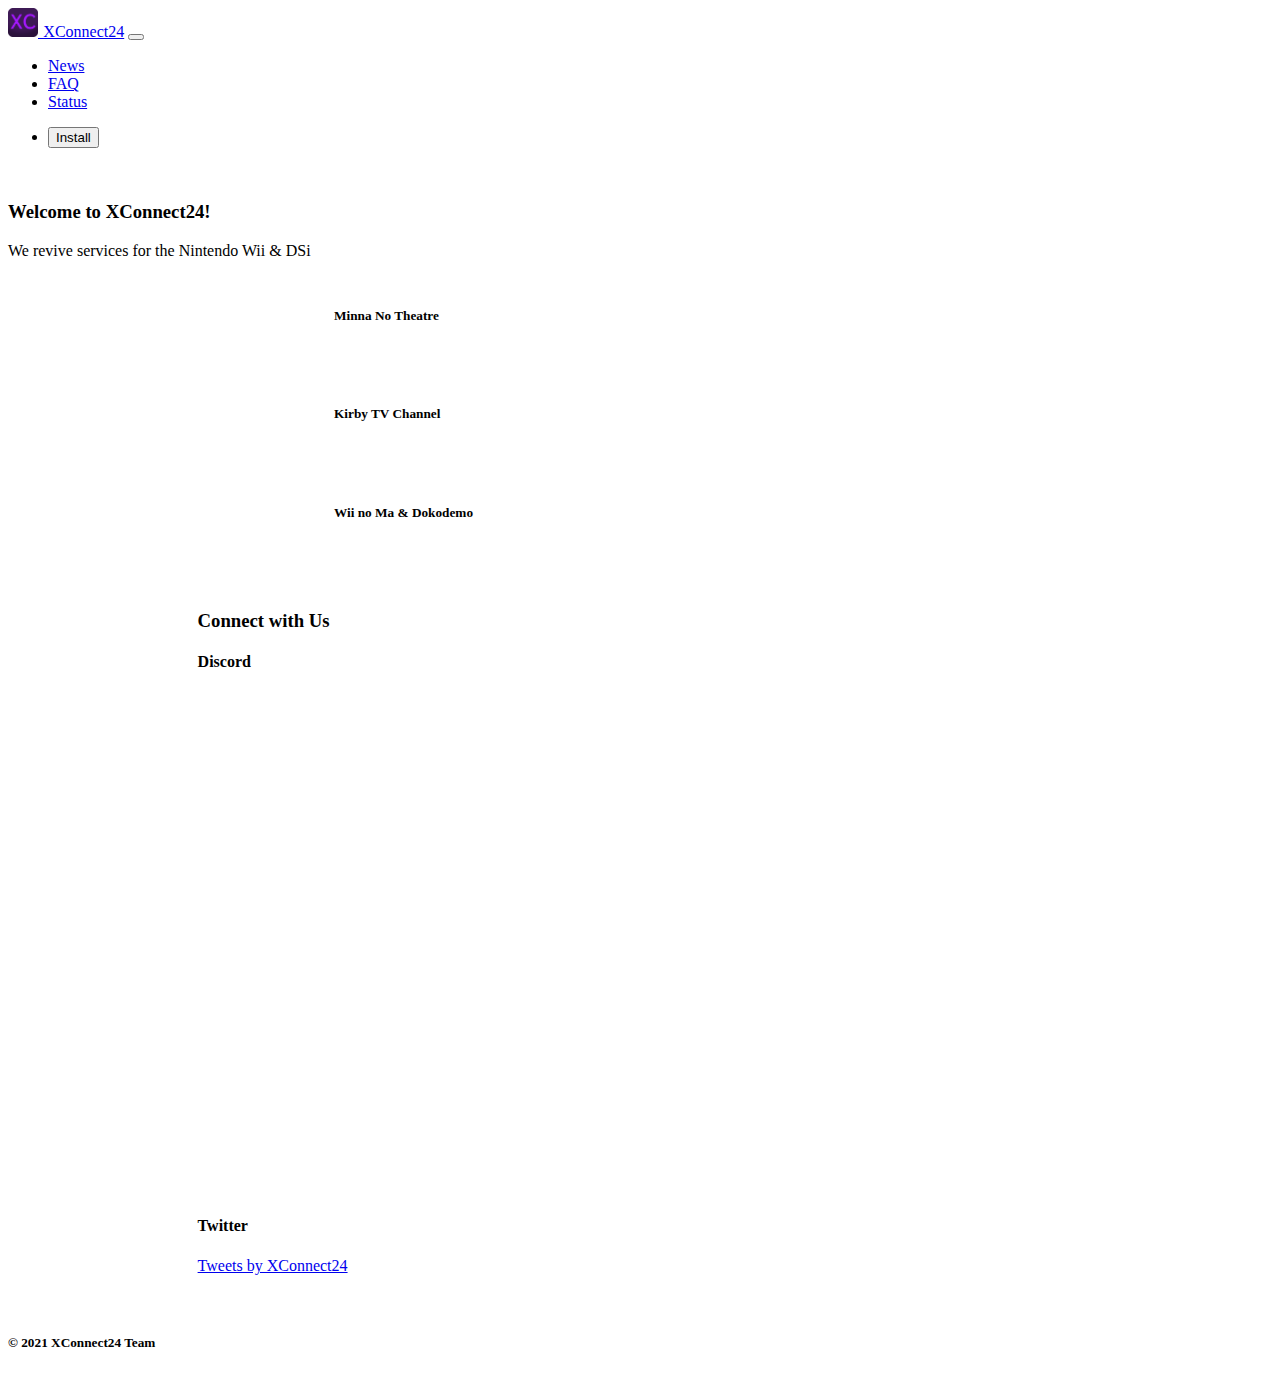
<file: index.html>
<!DOCTYPE html>
<html lang="en">
	<head>
		<meta charset="UTF-8">
		<meta http-equiv="X-UA-Compatible" content="IE=edge">
		<meta name="viewport" content="width=device-width, initial-scale=1.0">
		<script src="https://cdn.jsdelivr.net/npm/bootstrap@5.0.1/dist/js/bootstrap.bundle.min.js" integrity="sha384-gtEjrD/SeCtmISkJkNUaaKMoLD0//ElJ19smozuHV6z3Iehds+3Ulb9Bn9Plx0x4" crossorigin="anonymous"></script>
		<link rel="stylesheet" href="https://bootswatch.com/5/darkly/bootstrap.min.css">
		<link rel="stylesheet" href="https://bootswatch.com/5/darkly/bootstrap.css">
		<link rel="stylesheet" href="https://bootswatch.com/5/darkly/_variables.scss">
		<link rel="stylesheet" href="https://bootswatch.com/5/darkly/_bootswatch.scss">
		<link rel="stylesheet" href="https://proicons.netlify.app/css/icons.min.css">
		<link rel="stylesheet" href="style.css">
		<link rel="logo" href="assets/logo.png">
		<meta http-equiv="cache-control" content="max-age=1800" />
		<title>XConnect24 - Home</title>
	</head>
	<body>
		<nav class="navbar navbar-expand-lg navbar-dark bg-dark">
			<div class="container-fluid">
				<a class="navbar-brand" href="index.html"><img src="assets/logo.png" width="30" class="d-inline-block align-top"> XConnect24</a>
				<button class="navbar-toggler" type="button" data-bs-toggle="collapse" data-bs-target="#navbarColor02" aria-controls="navbarColor02" aria-expanded="false" aria-label="Toggle navigation">
				<span class="navbar-toggler-icon"></span>
				</button>
				<div class="collapse navbar-collapse" id="navbarColor02">
					<ul class="navbar-nav me-auto">
						<li class="nav-item">
							<a class="nav-link" href="wip.html"><i class="fas fa-newspaper"></i> News</a>
						</li>
						<li class="nav-item">
							<a class="nav-link" href="wip.html"><i class="fas fa-question-square"></i> FAQ</a>
						</li>
						<li class="nav-item">
							<a class="nav-link" href="wip.html"><i class="fas fa-chart-bar"></i> Status</a>
						</li>
					</ul>
					<ul class="navbar-nav ml-auto">
						<li class="nav-item">
							<button type="button" class="btn btn-outline-light">Install</button>
						</li>
					</ul>
				</div>
			</div>
		</nav>
		<br>
		<div class="container">
			<h3 class="text-center">Welcome to XConnect24!</h3>
			<p class="text-muted text-center">We revive services for the Nintendo Wii & DSi</p>
			<div class="row services-header">
				<div class="col text-center header-card bg-dark">
					<h2><i class="fas fa-popcorn"></i></h2>
					<h5>Minna No Theatre</h5>
				</div>
				<br>
				<div class="col text-center header-card bg-dark">
					<h2><i class="fas fa-tv-retro"></i></h2>
					<h5>Kirby TV Channel</h5>
				</div>
				<br>
				<div class="col text-center header-card bg-dark">
					<h2><i class="fas fa-game-board"></i></h2>
					<h5>Wii no Ma & Dokodemo</h5>
				</div>
			</div>
		</div>
		<br>
		<div class="section-2-container bg-dark">
			<div class="section-2">
				<h3 class="text-center"><i class="fas fa-globe-americas"></i> Connect with Us</h3>
				<div class="row">
					<div class="col text-center">
						<h4><i class="fab fa-discord"></i> Discord</h4>
						<iframe src="https://discord.com/widget?id=783461298531860492&theme=dark" width="400" height="500" allowtransparency="true" frameborder="0" sandbox="allow-popups allow-popups-to-escape-sandbox allow-same-origin allow-scripts"></iframe>
					</div>
					<div class="col text-center">
						<h4><i class="fab fa-twitter"></i> Twitter</h4>
						<a class="twitter-timeline" data-width="400" data-height="500" data-theme="dark" href="https://twitter.com/XConnect24?ref_src=twsrc%5Etfw">Tweets by XConnect24</a> <script async src="https://platform.twitter.com/widgets.js" charset="utf-8"></script>
					</div>
				</div>
			</div>
		</div>
		<br>
		<div class="footer text-center">
			<h5 class="text-muted">&copy; 2021 XConnect24 Team</h5>
		</div>
	</body>
</html>
</file>
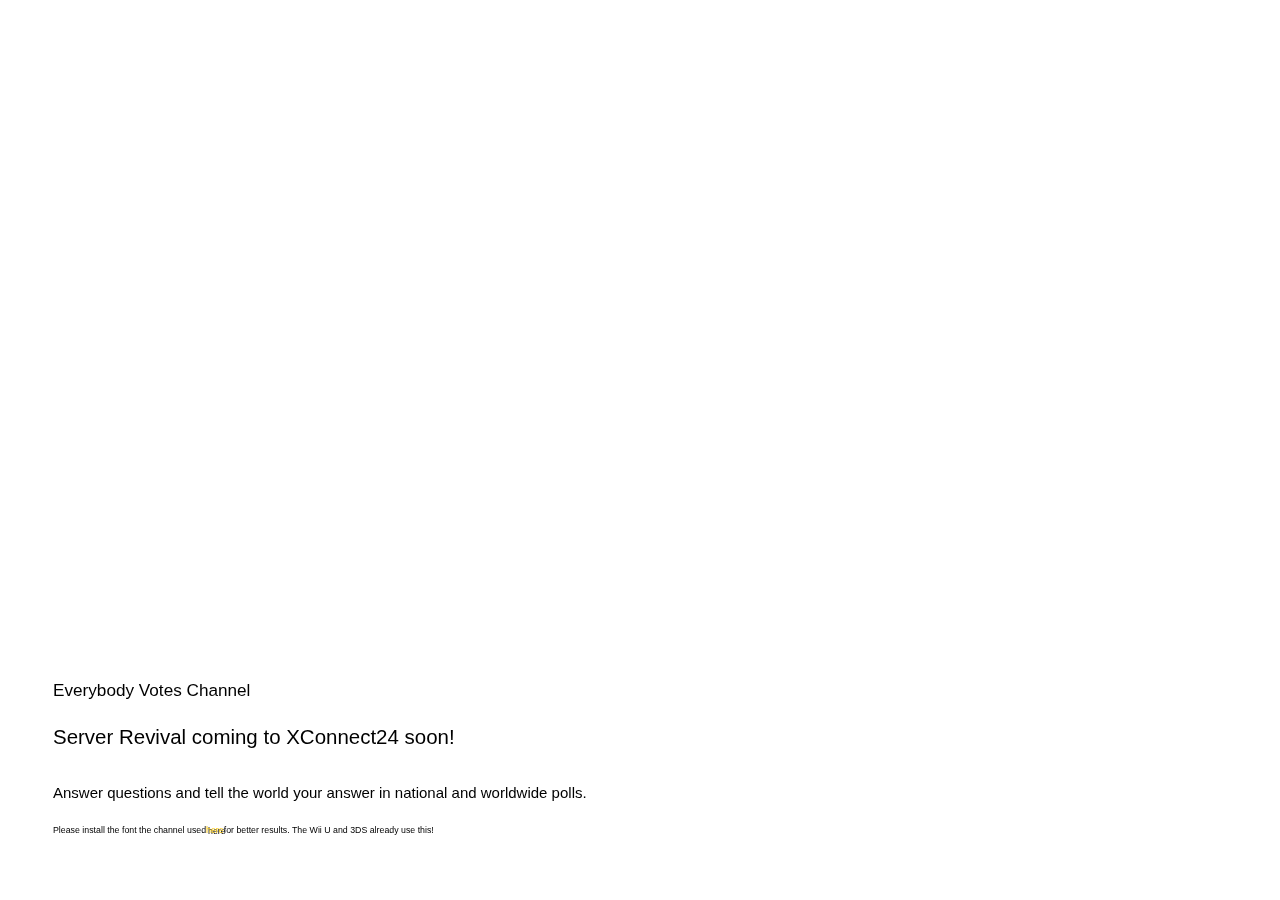
<file: evc.html>
<html>
<link rel="stylesheet" href="evc.css">
<script src="evc.js"></script>
<meta http-equiv="content-type" content="text/html; charset=utf-8">
<link rel="apple-touch-icon" sizes="57x57" href="https://6100m.github.io/evc/apple-touch-icon-57x57.webp">
<link rel="apple-touch-icon" sizes="114x114" href="https://6100m.github.io/evc/apple-touch-icon-114x114.webp">
<link rel="apple-touch-icon" sizes="72x72" href="https://6100m.github.io/evc/apple-touch-icon-72x72.webp">
<link rel="apple-touch-icon" sizes="144x144" href="https://6100m.github.io/evc/apple-touch-icon-144x144.webp">
<link rel="apple-touch-icon" sizes="60x60" href="https://6100m.github.io/evc/apple-touch-icon-60x60.webp">
<link rel="apple-touch-icon" sizes="120x120" href="https://6100m.github.io/evc/apple-touch-icon-120x120.webp">
<link rel="apple-touch-icon" sizes="76x76" href="https://6100m.github.io/evc/apple-touch-icon-76x76.webp">
<link rel="apple-touch-icon" sizes="152x152" href="https://6100m.github.io/evc/apple-touch-icon-152x152.webp">
<link rel="apple-touch-icon" sizes="180x180" href="https://6100m.github.io/evc/apple-touch-icon-180x180.webp">
<link rel="icon" type="image/png" href="https://6100m.github.io/evc/favicon-192x192.webp" sizes="192x192">
<link rel="icon" type="image/png" href="https://6100m.github.io/evc/favicon-160x160.webp" sizes="160x160">
<link rel="icon" type="image/png" href="https://6100m.github.io/evc/favicon-96x96.webp" sizes="96x96">
<link rel="icon" type="image/png" href="https://6100m.github.io/evc/favicon-16x16.webp" sizes="16x16">
<link rel="icon" type="image/png" href="https://6100m.github.io/evc/favicon-32x32.webp" sizes="32x32">
<video autoplay muted loop id="i">
	<source src="https://6100m.github.io/a.mp4" type="video/mp4"> </video>
<meta name="viewport" content="width=device-width, initial-scale=1">
<div class="j">
	<div class="g">
		<div class="d">
			<p>
				<div class="c">Everybody Votes Channel</div>
        <br>
        <br>
        <div class="h">Server Revival coming to XConnect24 soon!</div>
			</p>
			<br>
			<br>
			<div class="a">Answer questions and tell the world your answer in national and worldwide polls.</div>
			<br>
			<br>
			<div class="e">Please install the font the channel used<a style="text-decoration:none;" href="https://raw.githubusercontent.com/larsenv/MarioCube-WC24/master/Fonts/WiiNTLGPGothic-Regular.ttf"><span class="PadMii" style="text-shadow: 2px 1px #000000; color: #FAC80C;">here</span></a>for better results. The Wii U and 3DS already use this!</p>
			</div>
		</div>
	</div>
	<button id="myBtn" class="l" onclick="w(undefined)">Pause</button>
	<button class="m" onclick="s(undefined)">Launch Retro Mode</button>
	<button class="n" onclick="t(undefined)">Launch Backup Mode</button>
	<button class="o" onclick="v(undefined)">Download Video JS Library</button>
	<audio src="http://6100mifi-server-001.000webhostapp.com/cdn/Everybody%20votes%20channel%20music%20-%20Suggest%20a%20question%20(one%20of%20the%20chillest%20wii%20song).mp3" autoplay>
		<p>
			<div class="b">If you are reading this, it is because your browser does not support the audio element.</div>
		</p>
		<embed src="http://6100mifi-server-001.000webhostapp.com/cdn/Everybody%20votes%20channel%20music%20-%20Suggest%20a%20question%20(one%20of%20the%20chillest%20wii%20song).mp3" width="1" height="1" hidden="true"></audio>
</div>
</html>
</file>
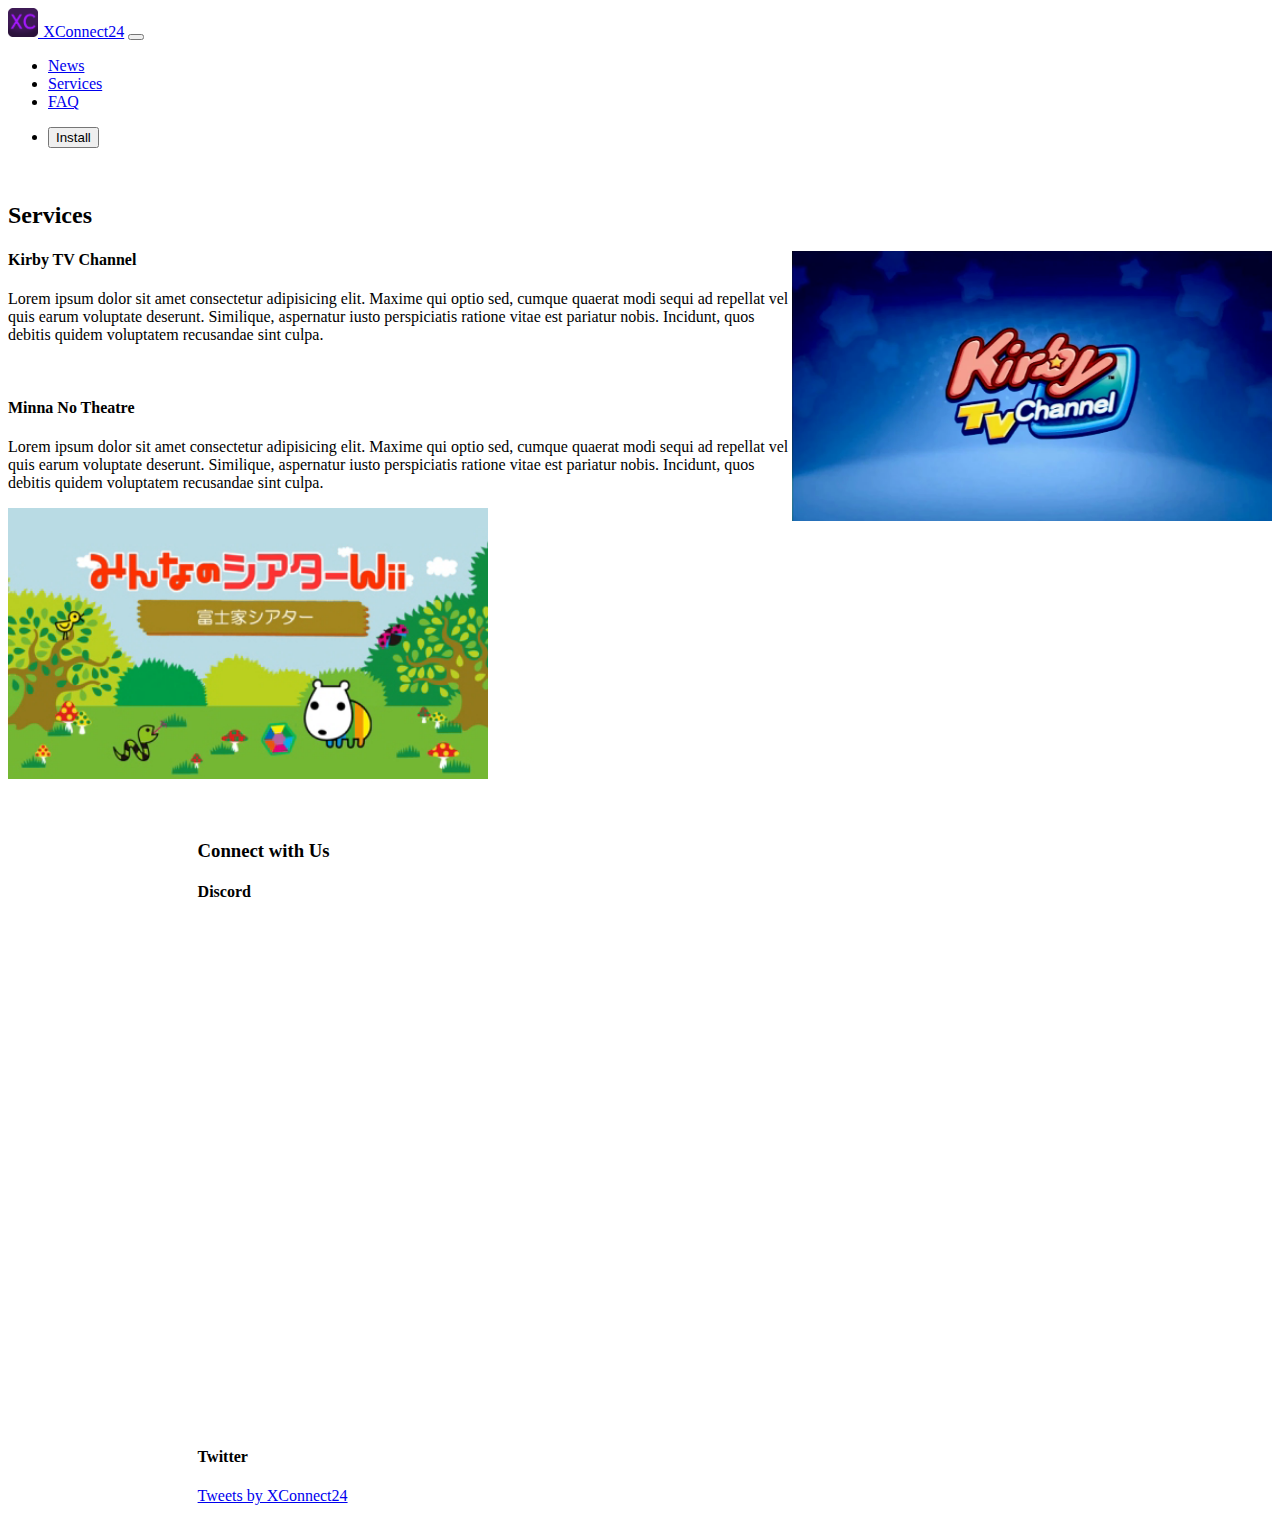
<file: services.html>
<!DOCTYPE html>
<html lang="en">
	<head>
		<meta charset="UTF-8">
		<meta http-equiv="X-UA-Compatible" content="IE=edge">
		<meta name="viewport" content="width=device-width, initial-scale=1.0">
		<script src="https://cdn.jsdelivr.net/npm/bootstrap@5.0.1/dist/js/bootstrap.bundle.min.js" integrity="sha384-gtEjrD/SeCtmISkJkNUaaKMoLD0//ElJ19smozuHV6z3Iehds+3Ulb9Bn9Plx0x4" crossorigin="anonymous"></script>
		<link rel="stylesheet" href="https://bootswatch.com/5/darkly/bootstrap.min.css">
		<link rel="stylesheet" href="https://bootswatch.com/5/darkly/bootstrap.css">
		<link rel="stylesheet" href="https://bootswatch.com/5/darkly/_variables.scss">
		<link rel="stylesheet" href="https://bootswatch.com/5/darkly/_bootswatch.scss">
		<link rel="stylesheet" href="https://proicons.netlify.app/css/icons.min.css">
		<link rel="stylesheet" href="style.css">
		<link rel="logo" href="assets/logo.png">
		<title>XConnect24 - Services</title>
	</head>
	<body>
		<nav class="navbar navbar-expand-lg navbar-dark bg-dark">
			<div class="container-fluid">
				<a class="navbar-brand" href="/"><img src="assets/logo.png" width="30" class="d-inline-block align-top"> XConnect24</a>
				<button class="navbar-toggler" type="button" data-bs-toggle="collapse" data-bs-target="#navbarColor02" aria-controls="navbarColor02" aria-expanded="false" aria-label="Toggle navigation">
				<span class="navbar-toggler-icon"></span>
				</button>
				<div class="collapse navbar-collapse" id="navbarColor02">
					<ul class="navbar-nav me-auto">
						<li class="nav-item">
							<a class="nav-link" href="#"><i class="fas fa-newspaper"></i>News</a>
						</li>
						<li class="nav-item">
							<a class="nav-link" href="#"><i class="fas fa-chart-bar"></i>Services</a>
						</li>
						<li class="nav-item">
							<a class="nav-link" href="#"><i class="fas fa-question-square"></i>FAQ</a>
						</li>
					</ul>
					<ul class="navbar-nav ml-auto">
						<li class="nav-item">
							<button type="button" class="btn btn-outline-light">Install</button>
						</li>
					</ul>
				</div>
			</div>
		</nav>
		<br />
		<div class="container">
			<h2 class="text-center">Services</h2>
			<div class="row">
				<div class="col kirby-tv">
					<img style="float: right" src="assets/kirby.png" width="480">
				</div>
				<div class="col kirby-tv-text">
					<h4><i class="fas fa-tv-retro"></i> Kirby TV Channel</h4>
					<p>Lorem ipsum dolor sit amet consectetur adipisicing elit. Maxime qui optio sed, cumque quaerat modi sequi ad repellat vel quis earum voluptate deserunt. Similique, aspernatur iusto perspiciatis ratione vitae est pariatur nobis. Incidunt, quos debitis quidem voluptatem recusandae sint culpa.</p>
				</div>
			</div>
			<br />
			<div class="row">
				<div class="col minna-theatre-text">
					<h4><i class="fas fa-popcorn"></i> Minna No Theatre</h4>
					<p>Lorem ipsum dolor sit amet consectetur adipisicing elit. Maxime qui optio sed, cumque quaerat modi sequi ad repellat vel quis earum voluptate deserunt. Similique, aspernatur iusto perspiciatis ratione vitae est pariatur nobis. Incidunt, quos debitis quidem voluptatem recusandae sint culpa.</p>
				</div>
				<div class="col minna-theatre">
					<img src="assets/minna.png" width="480">
				</div>
			</div>
		</div>
		<br />
		<div class="section-2-container bg-dark">
			<div class="section-2">
				<h3 class="text-center"><i class="fas fa-globe-americas"></i> Connect with Us</h3>
				<div class="row">
					<div class="col text-center">
						<h4><i class="fab fa-discord"></i> Discord</h4>
						<iframe src="https://discord.com/widget?id=783461298531860492&theme=dark" width="400" height="500" allowtransparency="true" frameborder="0" sandbox="allow-popups allow-popups-to-escape-sandbox allow-same-origin allow-scripts"></iframe>
					</div>
					<div class="col text-center">
						<h4><i class="fab fa-twitter"></i> Twitter</h4>
						<a class="twitter-timeline" data-width="400" data-height="500" data-theme="dark" href="https://twitter.com/XConnect24?ref_src=twsrc%5Etfw">Tweets by XConnect24</a> <script async src="https://platform.twitter.com/widgets.js" charset="utf-8"></script>
					</div>
				</div>
			</div>
		</div>
	</body>
</html>
</file>
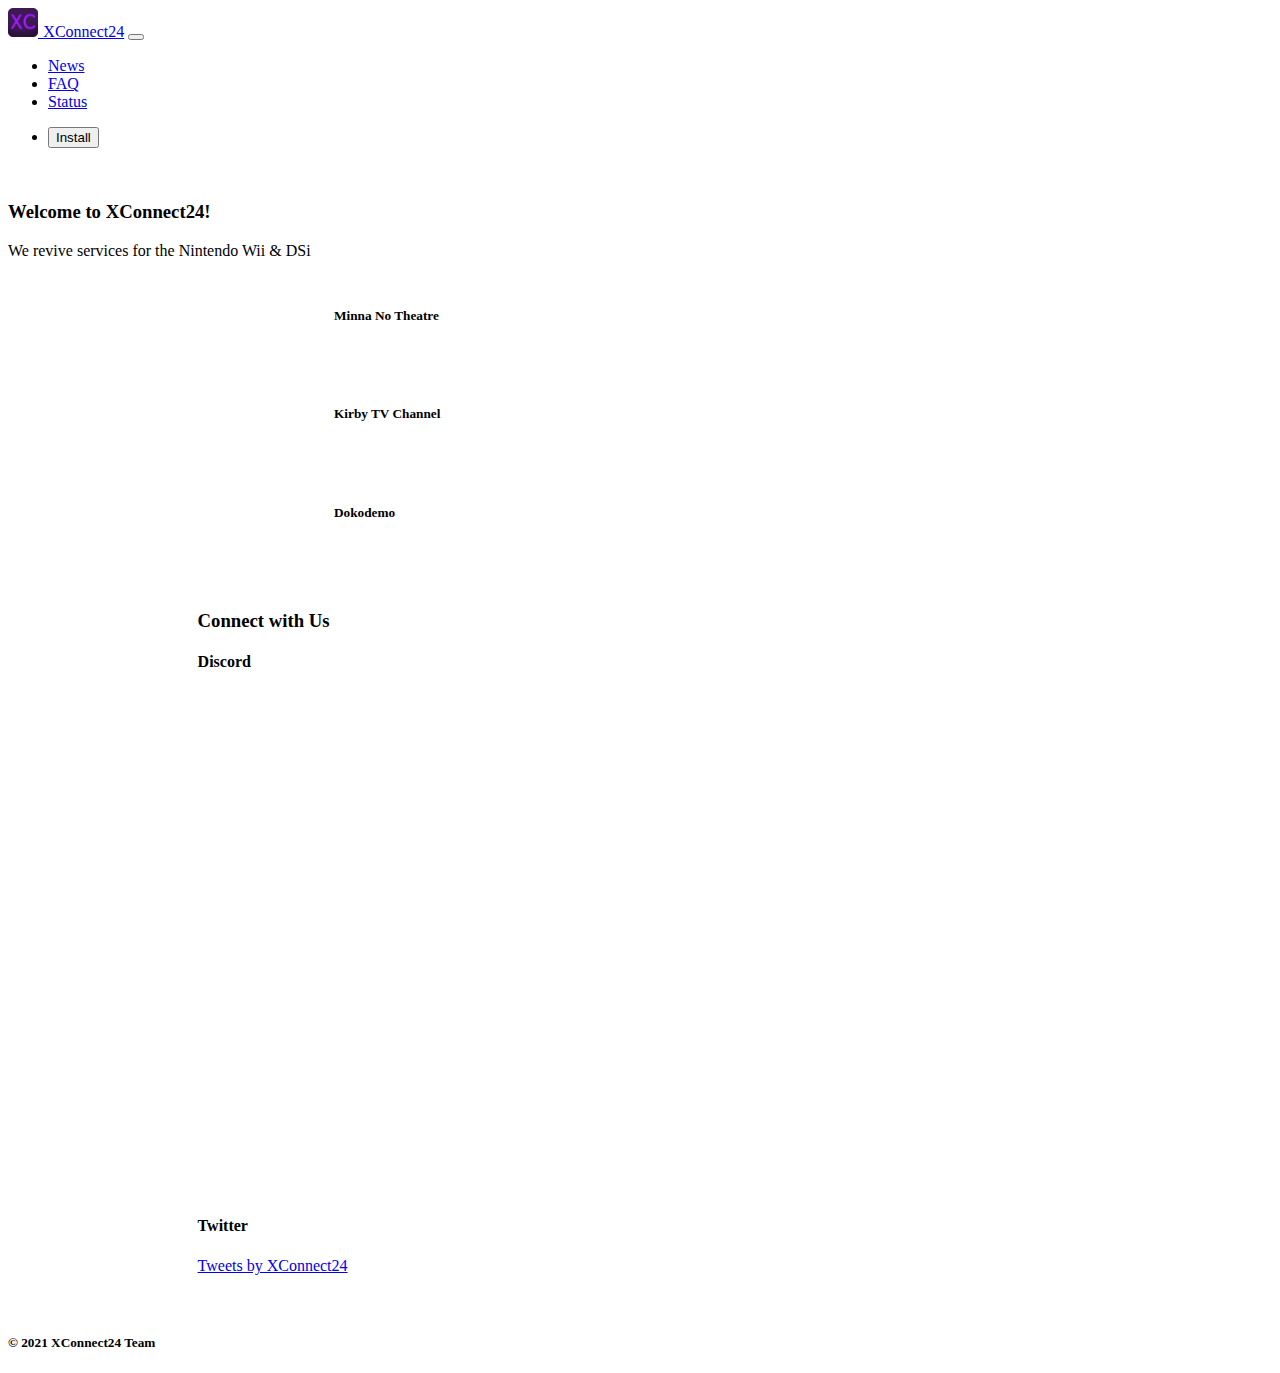
<file: wip.html>
<!DOCTYPE html>
<html lang="en">
<head>
	<meta charset="UTF-8">
	<meta http-equiv="X-UA-Compatible" content="IE=edge">
	<meta name="viewport" content="width=device-width, initial-scale=1.0">
	<script src="https://cdn.jsdelivr.net/npm/bootstrap@5.0.1/dist/js/bootstrap.bundle.min.js" integrity="sha384-gtEjrD/SeCtmISkJkNUaaKMoLD0//ElJ19smozuHV6z3Iehds+3Ulb9Bn9Plx0x4" crossorigin="anonymous"></script>
	<link rel="stylesheet" href="https://bootswatch.com/5/darkly/bootstrap.min.css">
	<link rel="stylesheet" href="https://bootswatch.com/5/darkly/bootstrap.css">
	<link rel="stylesheet" href="https://bootswatch.com/5/darkly/_variables.scss">
	<link rel="stylesheet" href="https://bootswatch.com/5/darkly/_bootswatch.scss">
	<link rel="stylesheet" href="https://proicons.netlify.app/css/icons.min.css">
	<link rel="stylesheet" href="style.css">
	<link rel="logo" href="assets/logo.png">
	<title>Home :: XConnect24</title>
</head>
<body>
<nav class="navbar navbar-expand-lg navbar-dark bg-dark">
	<div class="container-fluid">
		<a class="navbar-brand" href="/"><img src="assets/logo.png" width="30" class="d-inline-block align-top"> XConnect24</a>
	  	<button class="navbar-toggler" type="button" data-bs-toggle="collapse" data-bs-target="#navbarColor02" aria-controls="navbarColor02" aria-expanded="false" aria-label="Toggle navigation">
			<span class="navbar-toggler-icon"></span>
	  	</button>
  		<div class="collapse navbar-collapse" id="navbarColor02">
			<ul class="navbar-nav me-auto">
				<li class="nav-item">
					<a class="nav-link" href="#"><i class="fas fa-newspaper"></i> News</a>
		  		</li>
				<li class="nav-item">
					<a class="nav-link" href="#"><i class="fas fa-question-square"></i> FAQ</a>
		  		</li>
		  		<li class="nav-item">
					<a class="nav-link" href="#"><i class="fas fa-chart-bar"></i> Status</a>
		  		</li>
			</ul>
			<ul class="navbar-nav ml-auto">
				<li class="nav-item">
					<button type="button" class="btn btn-outline-light">Install</button>
				</li>
		  </ul>
	  	</div>
	</div>
</nav>
<br>
<div class="container">
	<h3 class="text-center">Welcome to XConnect24!</h3>
	<p class="text-muted text-center">We revive services for the Nintendo Wii & DSi</p>
	<div class="row services-header">
		<div class="col text-center header-card bg-dark">
			<h2><i class="fas fa-popcorn"></i></h2>
			<h5>Minna No Theatre</h5>
		</div>
		<br>
		<div class="col text-center header-card bg-dark">
			<h2><i class="fas fa-tv-retro"></i></h2>
			<h5>Kirby TV Channel</h5>
		</div>
		<br>
		<div class="col text-center header-card bg-dark">
			<h2><i class="fas fa-game-board"></i></h2>
			<h5>Dokodemo</h5>
		</div>
	</div>
</div>
<br>
<div class="section-2-container bg-dark">
	<div class="section-2">
		<h3 class="text-center"><i class="fas fa-globe-americas"></i> Connect with Us</h3>
		<div class="row">
			<div class="col text-center">
				<h4><i class="fab fa-discord"></i> Discord</h4>
				<iframe src="https://discord.com/widget?id=783461298531860492&theme=dark" width="400" height="500" allowtransparency="true" frameborder="0" sandbox="allow-popups allow-popups-to-escape-sandbox allow-same-origin allow-scripts"></iframe>
			</div>
			<div class="col text-center">
				<h4><i class="fab fa-twitter"></i> Twitter</h4>
					<a class="twitter-timeline" data-width="400" data-height="500" data-theme="dark" href="https://twitter.com/XConnect24?ref_src=twsrc%5Etfw">Tweets by XConnect24</a> <script async src="https://platform.twitter.com/widgets.js" charset="utf-8"></script> 
			</div>
		</div>
	</div>
</div>
<br>
<div class="footer text-center">
	<h5 class="text-muted">&copy; 2021 XConnect24 Team</h5>
</div>
</body>
</html>
</file>
<file: style.css>
.section-2 {
    margin: auto;
    max-width: 50%;
    padding: 20px;
}

.services-header {
    margin: auto;
    max-width: 50%;
}

.header-card {
    padding: 10px;
}

@media screen and (max-width: 1730px) {
    .section-2 {
        max-width: 70%;
    }
}

@media screen and (max-width: 1240px) {
    .section-2 {
        max-width: 90%;
    }
}

@media screen and (max-width: 990px) {
    .section-2 {
        max-width: 100%;
    }
}
</file>
<file: evc.css>
* {
	box-sizing: border-box;
}

#i {
	position: fixed;
	right: 0;
	bottom: 0;
	min-width: 100%;
	min-height: 100%;
}

.j {
	position: fixed;
	bottom: 0;
	background: url(https://6100m.github.io/TV_Friend_Channel.webp) left bottom no-repeat;
	background-size: cover;
	width: 100%;
	padding: 20px;
}

#k {
	background: url(https://6100m.github.io/Wii_no_Ma.webp) left bottom no-repeat;
	background-size: cover;
}

button {
	width: 200px;
	font-size: 14px;
	padding: 10px;
	border: none;
	background: #000;
	color: #fff;
	cursor: pointer;
	background-size: cover;
}

button.l {
	background: url(https://6100m.github.io/Wii_Squares.webp) left bottom no-repeat;
}

button.m {
	background: url(https://6100m.github.io/Photo_Channel.webp) left bottom no-repeat;
}

button.n {
	background: url(https://6100m.github.io/Forecast_Channel.webp) left bottom no-repeat;
}

button.o {
	background: url(https://6100m.github.io/News_Channel_2.webp) left bottom no-repeat;
}

#k:hover {
	background: #ddd;
	color: black;
}

h1 {
	font-size: 0.1px;
}

div.a {
	font-size: 15px;
}

div.b {
	font-size: large;
}

div.c {
	font-size: 150%;
}

div.d {
	font-size: 88%;
}

div.e {
	font-size: 77%;
}

div.f {
	font-size: 66%;
}

div.h {
	font-size: 179%;
}

body {
	background: url(https://6100m.github.io/News_Channel.webp) left bottom no-repeat;
	background-size: cover;
}

html {
	min-height: 100%;
	color: #61666c;
	font-weight: 400;
	font-size: 1em;
	font-family: 'Wii NTLG PGothic', "Wii NTLG Gothic", "Helvetica Neue", Helvetica, Arial, "Lucida Grande", sans-serif;
	line-height: 2em;
}

html {
	padding: 45px 25px;
	font: 13px 'Wii NTLG PGothic', "Wii NTLG Gothic", "Helvetica Neue", Helvetica, Arial, "Lucida Grande", sans-serif;
	height: cover !important;
	margin: 0px;
	cursor: url("https://raw.githubusercontent.com/larsenv/MarioCube-WC24/master/Cursors/wii.cur"), default;
	color: #000000;
}

a {
	color: #2D5369;
	cursor: url("https://raw.githubusercontent.com/larsenv/MarioCube-WC24/master/Cursors/wii-hover.cur"), default;
	text-decoration: none;
}

@font-face {
	font-family: 'q';
	src: url('https://6100m.github.io/data/webfont.eot'); /* IE9 Compat Modes */
	src: url('https://6100m.github.io/data/webfont.eot?#iefix') format('embedded-opentype'), /* IE6-IE8 */
	url('https://6100m.github.io/wii.ttf')format('truetype');
	font-family: 'Wii NTLG PGothic', "Wii NTLG Gothic", "Helvetica Neue", Helvetica, Arial, "Lucida Grande", sans-serif;
}

html {
	font-family: 'q', Fallback, sans-serif;
}

span.p {
  padding: 6px;
}
</file>
